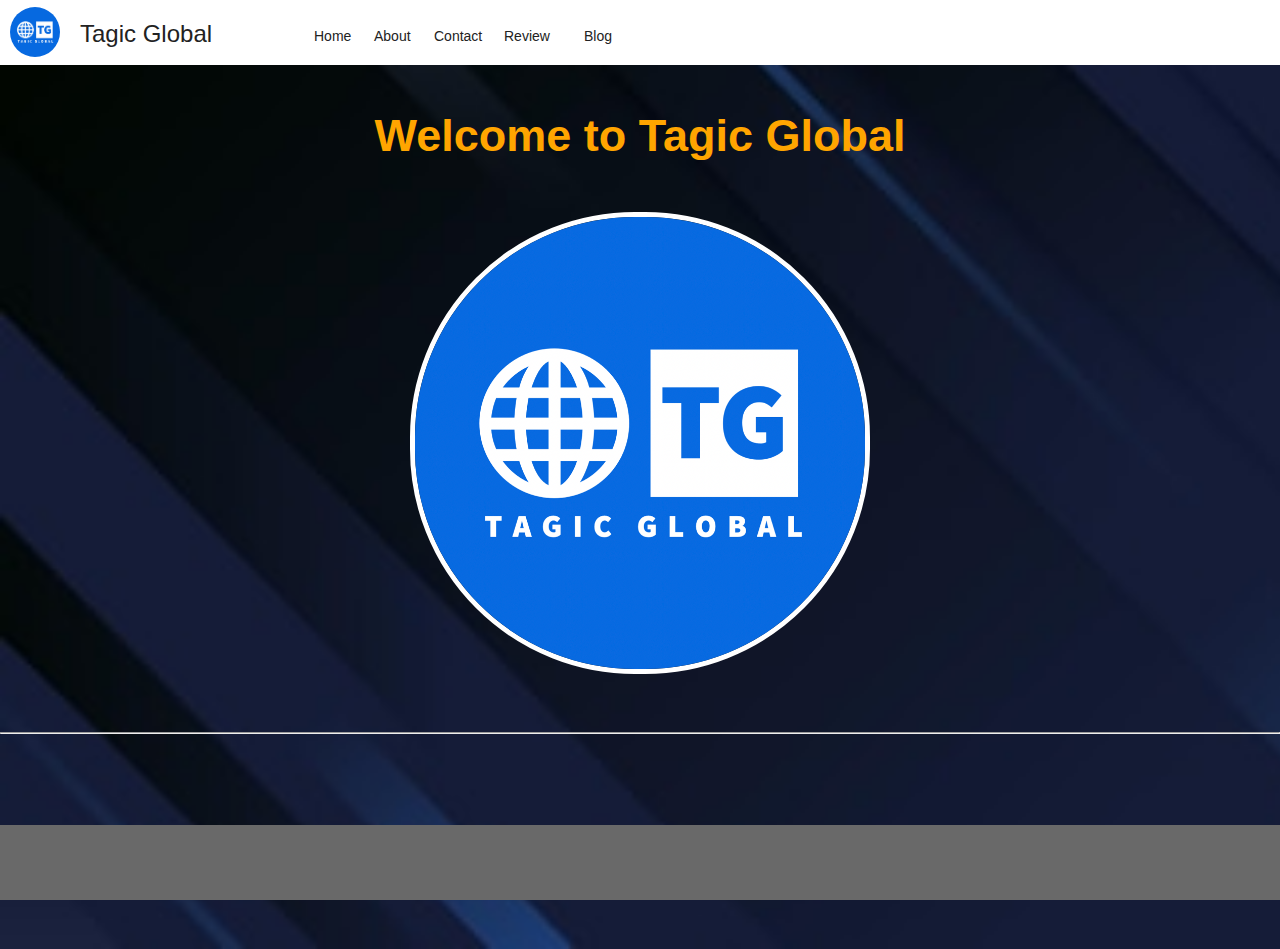
<file: index.html>
<!DOCTYPE html>
<html>
    <head>
        <meta charset="UTF-8">
        <meta name="description" content="This is an official website of Tagic Global">
        <title>Tagic Global</title>
        <link rel="stylesheet" type="text/css" href="style.css">
        <link rel="stylesheet" type="text/css" href="class.css">
        <link rel="shortcut icon" type="image/png" href="iWebsiteP/tfavicon.png">
        <head>
            <script src="https://ajax.googleapis.com/ajax/libs/jquery/3.6.0/jquery.min.js"></script>
        </head>
        <script>
            $(function() {
                $("#header").load("header.html");
                $("#footer").load("footer.html");
            });
        </script>
        <style>
            img {
                width: 450px;
                border-radius: 225px;
                border: 5px solid white;
                text-align: center;
                margin-top: 50px;
            }
        </style>
    </head>
    <body>
        <header>
            <div id="header"></div>
        </header>
        <main>
            <h1 style="color: orange; font-size: 45px; font-family: 'Gill Sans', 'Gill Sans MT', Calibri, 
            'Trebuchet MS', sans-serif; text-align: center; margin-top: 45px;">Welcome to Tagic Global</h1>
            <center><img src="iWebsiteP/Screen Shot 2022-04-26 at 5.56.25 PM.png"></center>
            <br>
            <br>
            <br>
            <hr>
            <br>
            <br>
            <br>
            <h2 style="text-align: center; color: white; margin-top: 60px; font-size: 40px;">Play Fun Games And Talk About It</h2>
            <br>
            <br>
            <br>
            <!--<a href="data/1_Platformer.zip" download="Platformer Game" style="color: white; text-align: center; font-size: 23px; margin-left: 50%;" >Download</a>-->
        </main>
        <footer>
            <div id="footer"></div>
        </footer>
    </body>
</html>
</file>
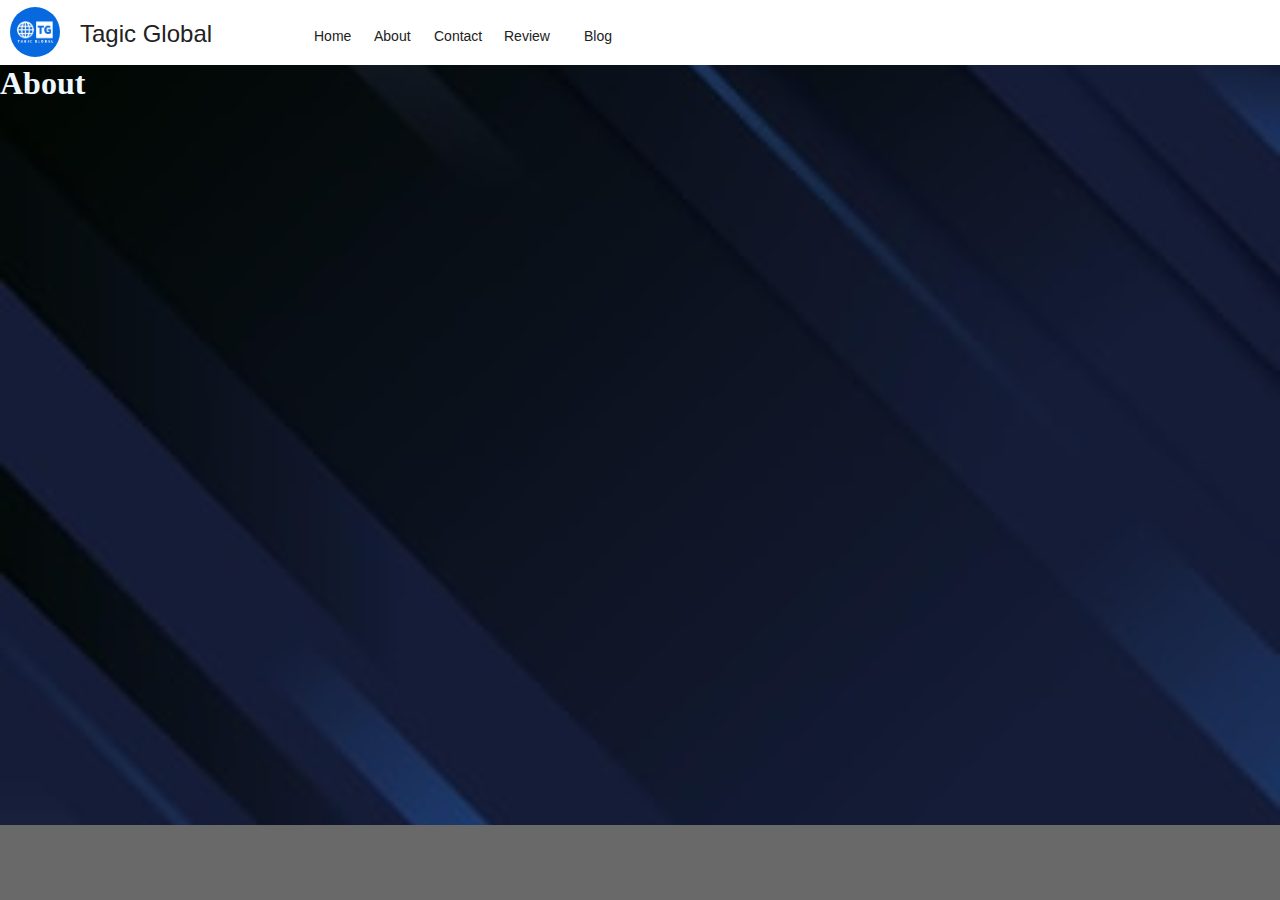
<file: about.html>
<!DOCTYPE html>
<html>
    <head>
        <meta charset="UTF-8">
        <meta name="description" content="This is an official website of Tagic Global">
        <title>Tagic Global</title>
        <link rel="stylesheet" type="text/css" href="style.css">
        <link rel="stylesheet" type="text/css" href="class.css">
        <link rel="shortcut icon" type="image/png" href="iWebsiteP/tfavicon.png">
        <head>
            <script src="https://ajax.googleapis.com/ajax/libs/jquery/3.6.0/jquery.min.js"></script>
        </head>
        <script>
            $(function() {
                $("#header").load("header.html");
                $("#footer").load("footer.html");
            });
        </script>
    </head>
    <body>
        <div id="header"></div>
        <div id="footer"></div>
        <h1 style="color: aliceblue;">About</h1>
    </body>
</html>
</file>
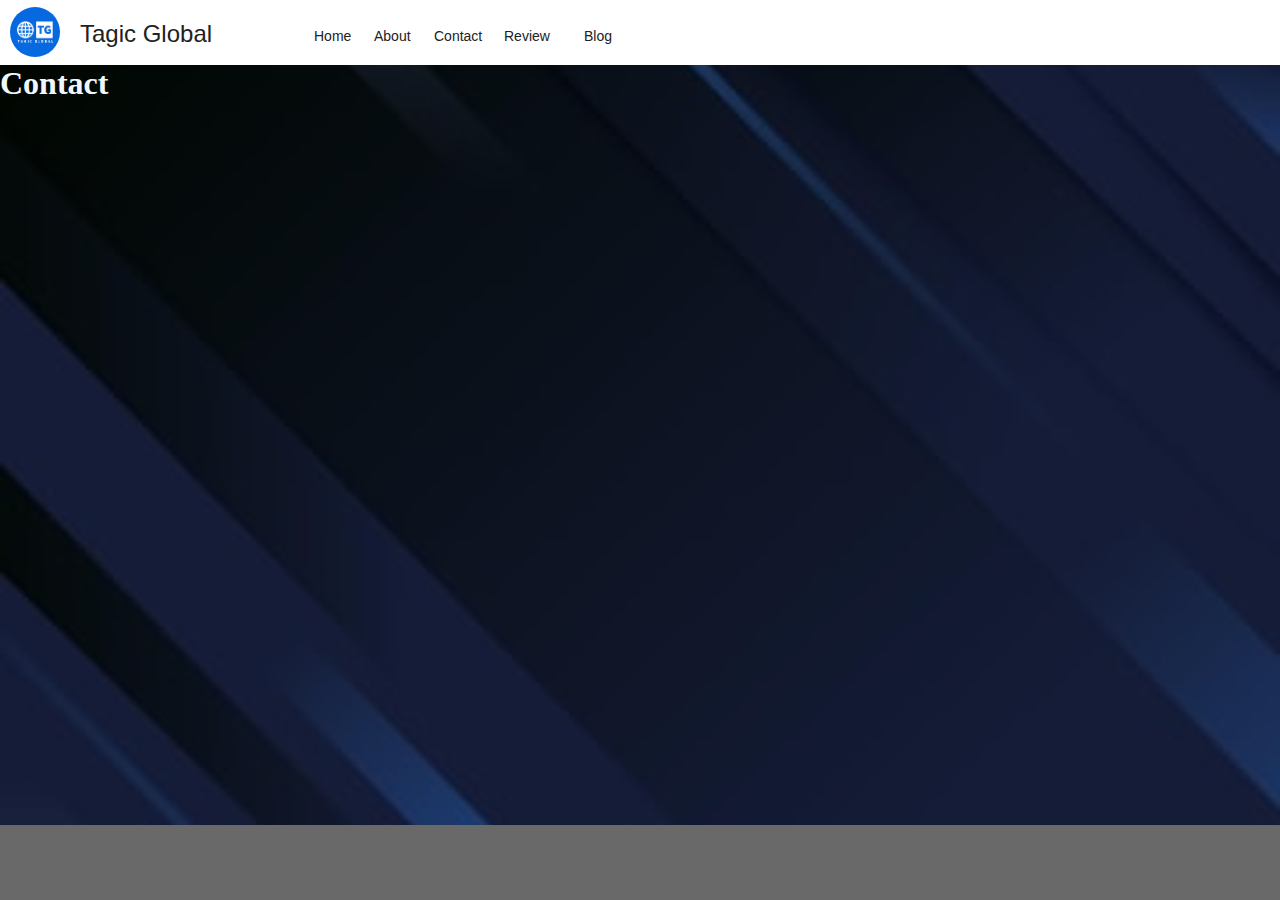
<file: contact.html>
<!DOCTYPE html>
<html>
    <head>
        <meta charset="UTF-8">
        <meta name="description" content="This is an official website of Tagic Global">
        <title>Tagic Global</title>
        <link rel="stylesheet" type="text/css" href="style.css">
        <link rel="stylesheet" type="text/css" href="class.css">
        <link rel="shortcut icon" type="image/png" href="iWebsiteP/tfavicon.png">
        <head>
            <script src="https://ajax.googleapis.com/ajax/libs/jquery/3.6.0/jquery.min.js"></script>
        </head>
        <script>
            $(function() {
                $("#header").load("header.html");
                $("#footer").load("footer.html");
            });
        </script>
    </head>
    <body>
        <div id="header"></div>
        <div id="footer"></div>
        <h1 style="color: aliceblue;">Contact</h1>
    </body>
</html>
</file>
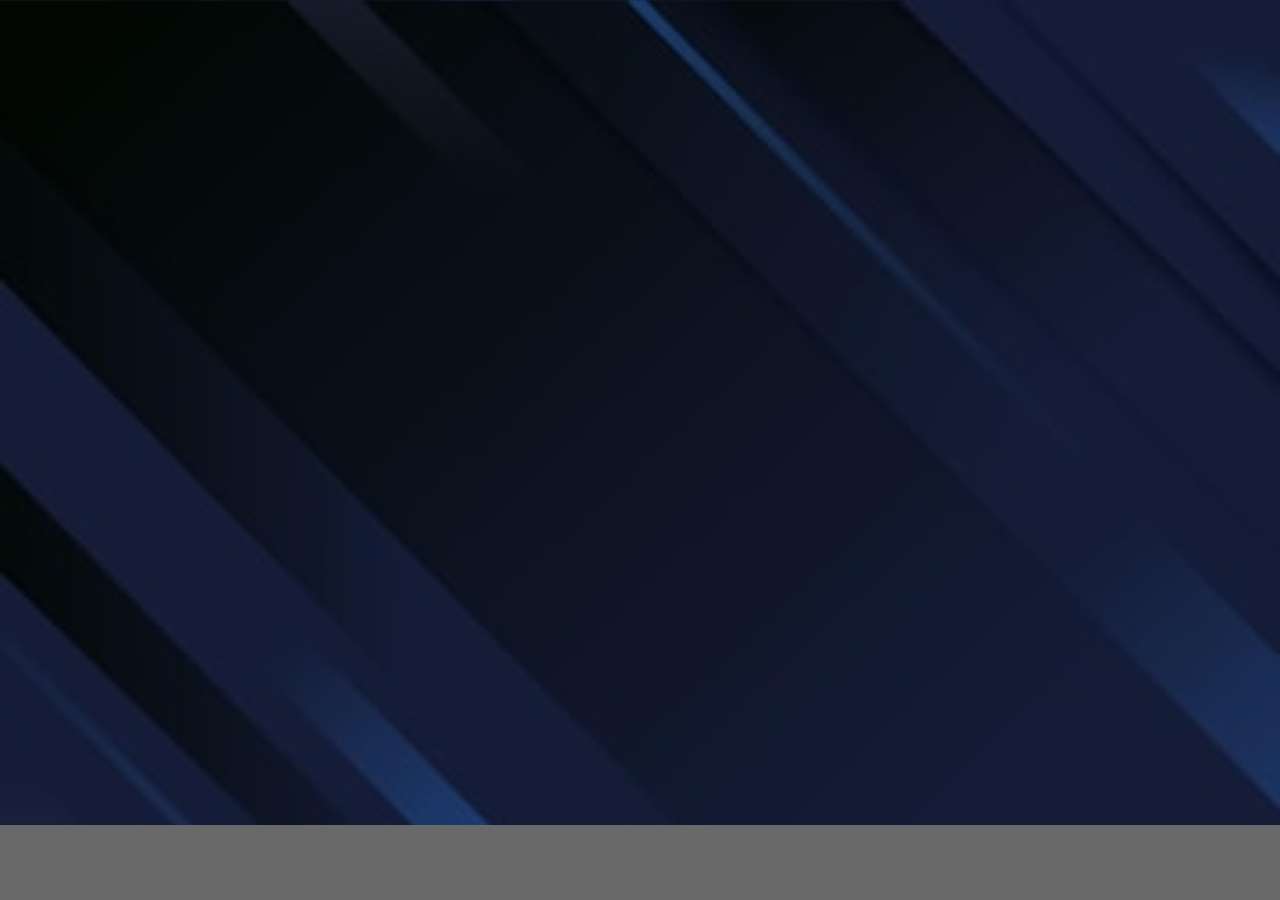
<file: footer.html>
<!DOCTYPE html>
<html>
    <head>
        <meta charset="UTF-8">
        <meta name="description" content="This is an official website of Tagic Global">
        <title>Tagic Global</title>
        <link rel="stylesheet" type="text/css" href="style.css">
        <link rel="stylesheet" type="text/css" href="class.css">
        <link rel="shortcut icon" type="image/png" href="iWebsiteP/tfavicon.png">
    </head>
    <body>
        <div class="footer"></div>
        <h1></h1>
    </body>
</html>
</file>
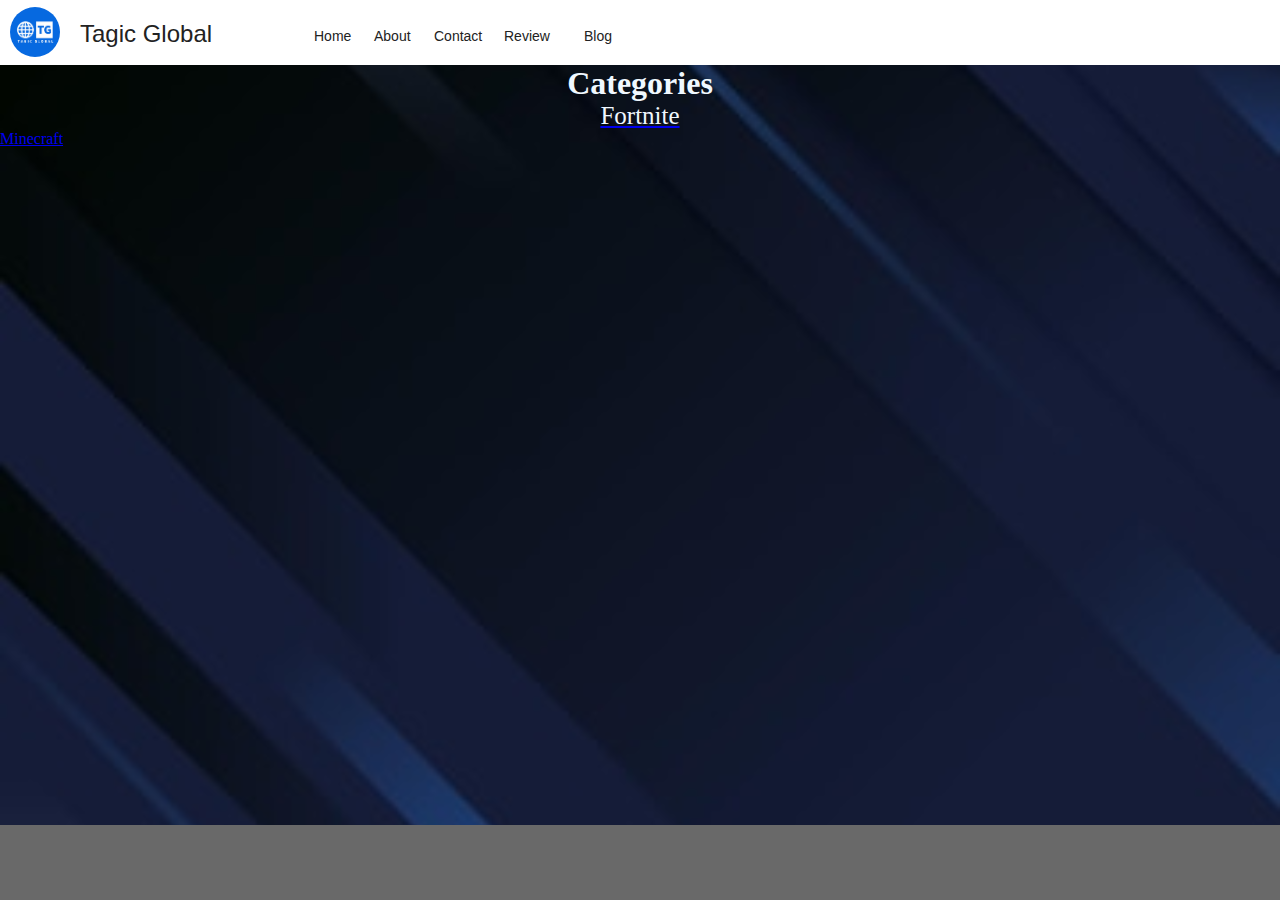
<file: forum.html>
<!DOCTYPE html>
<html>
    <head>
        <meta charset="UTF-8">
        <meta name="description" content="This is an official website of Tagic Global">
        <title>Tagic Global</title>
        <link rel="stylesheet" type="text/css" href="style.css">
        <link rel="stylesheet" type="text/css" href="class.css">
        <link rel="shortcut icon" type="image/png" href="iWebsiteP/tfavicon.png">
        <head>
            <script src="https://ajax.googleapis.com/ajax/libs/jquery/3.6.0/jquery.min.js"></script>
        </head>
        <script>
            $(function() {
                $("#header").load("header.html");
                $("#footer").load("footer.html");
            });
        </script>
    </head>
    <body>
        <div id="header"></div>
        <div id="footer"></div>
        <div id="body"></div>
        <h1 style="color: aliceblue; text-align: center;">Categories</h1>
        <li>
            <ul>
                <a href="categories/fortnite.html"><div class="fortnite">Fortnite</div></a>
                <li><a href="categories/minecraft.html">Minecraft</a></li>
            </ul>
        </li>
    </body>
</html>
</file>
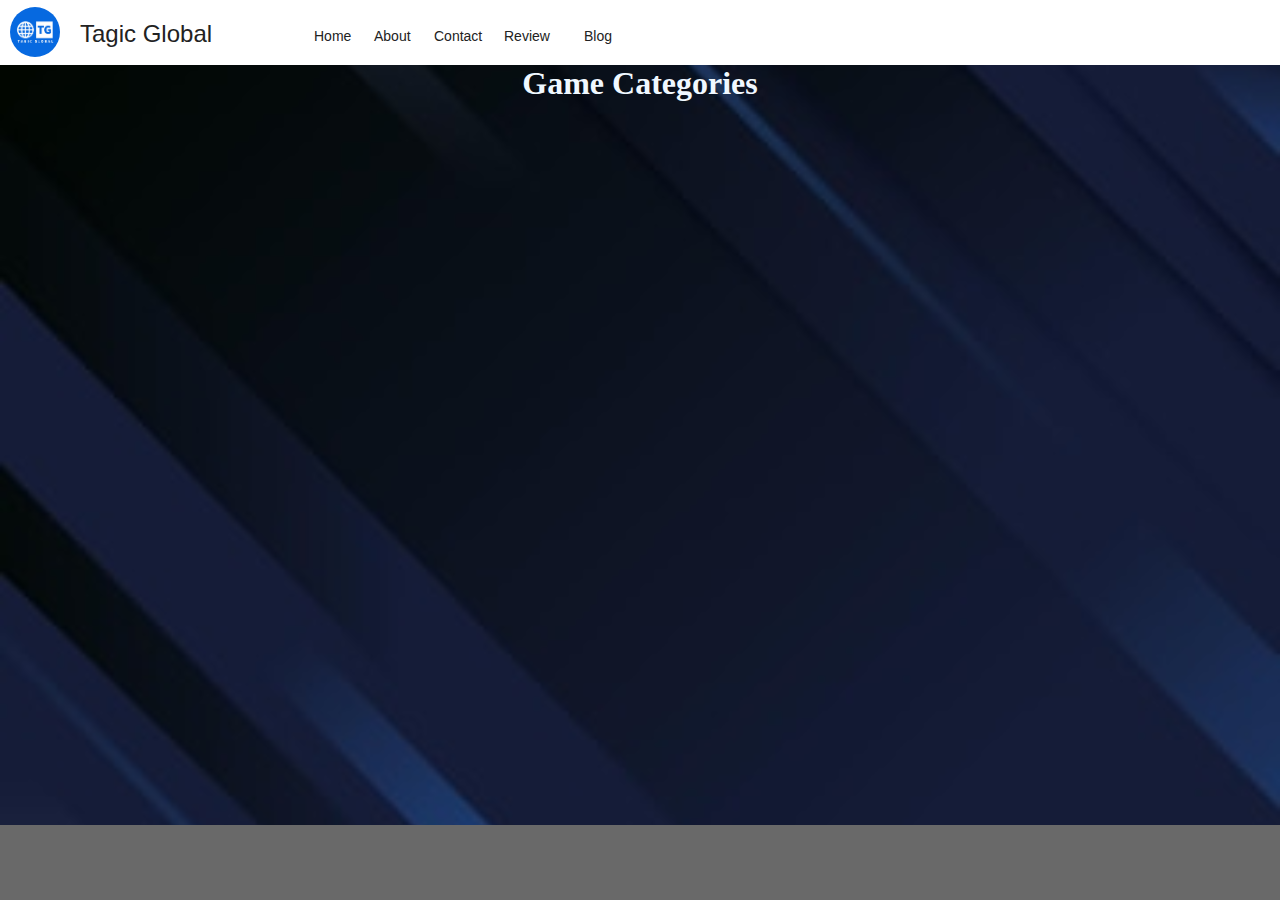
<file: games.html>
<!DOCTYPE html>
<html>
    <head>
        <meta charset="UTF-8">
        <meta name="description" content="This is an official website of Tagic Global">
        <title>Tagic Global</title>
        <link rel="stylesheet" type="text/css" href="style.css">
        <link rel="stylesheet" type="text/css" href="class.css">
        <link rel="shortcut icon" type="image/png" href="iWebsiteP/tfavicon.png">
        <head>
            <script src="https://ajax.googleapis.com/ajax/libs/jquery/3.6.0/jquery.min.js"></script>
        </head>
        <script>
            $(function() {
                $("#header").load("header.html");
                $("#footer").load("footer.html");
            });
        </script>
    </head>
    <body>
        <div id="header"></div>
        <div id="footer"></div>
        <h1 style="color: aliceblue; text-align: center;">Game Categories</h1>
    </body>
</html>
</file>
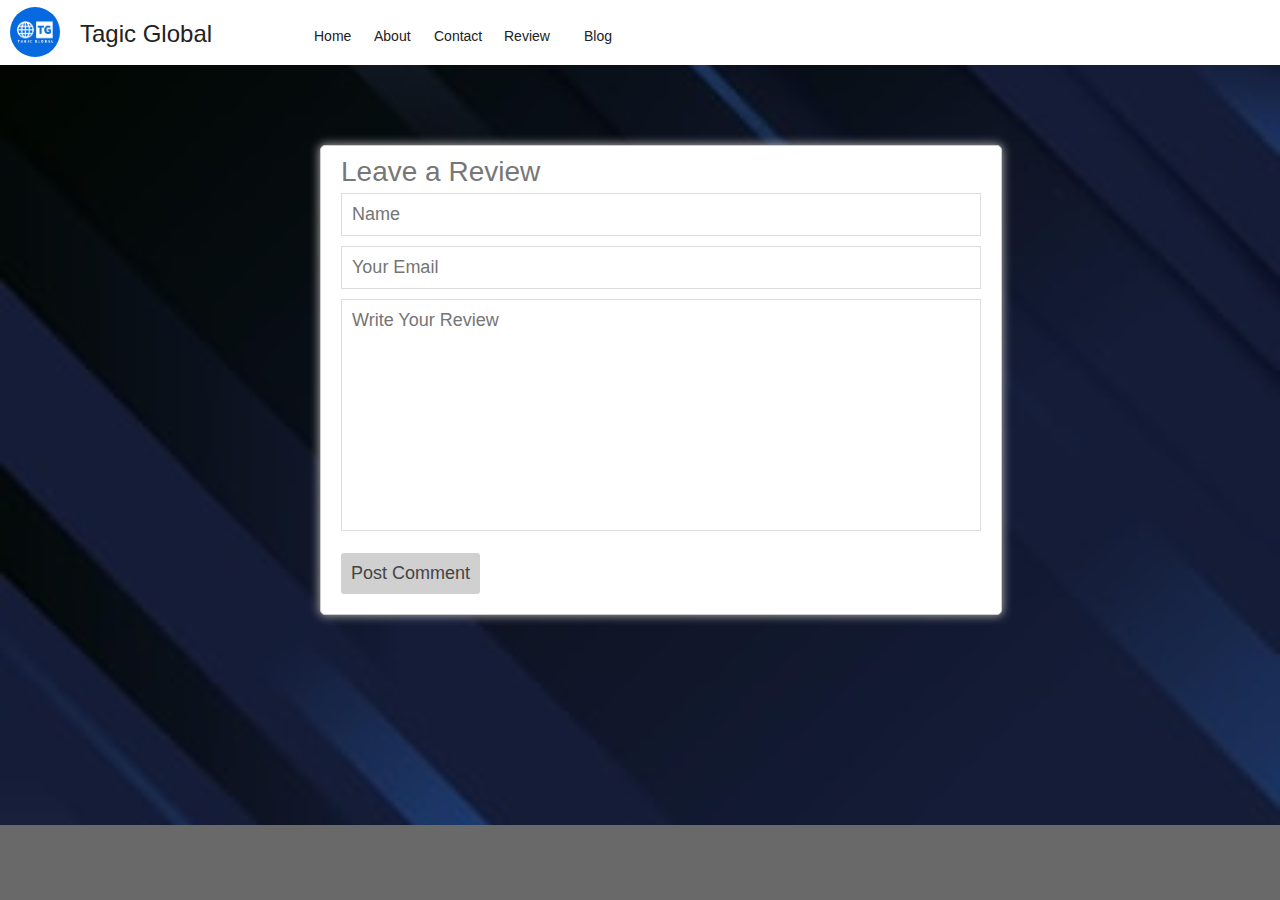
<file: review.html>
<!DOCTYPE html>
<html>
    <head>
        <meta charset="UTF-8">
        <meta name="description" content="This is an official website of Tagic Global">
        <title>Tagic Global</title>
        <link rel="stylesheet" type="text/css" href="style.css">
        <link rel="stylesheet" type="text/css" href="class.css">
        <link rel="shortcut icon" type="image/png" href="iWebsiteP/tfavicon.png">
        <head>
            <script src="https://ajax.googleapis.com/ajax/libs/jquery/3.6.0/jquery.min.js"></script>
        </head>
        <script>
            $(function() {
                $("#header").load("header.html");
                $("#footer").load("footer.html");
            });
        </script>
        <style>
            .comment-box {
                width: 50%;
                border: 1px solid #ccc;
                margin: 50px 0;
                padding: 10px 20px;
                font-family: 'poppins', sans-serif;
                border-radius: 5px;
                margin-left: 25%;
                margin-top: 80px;
                box-shadow: 0px 0px 10px 1px rgb(165, 165, 165);
                background-color: white;
            }
            .comment-box {
                text-align: left;
                font-size: 28px;
                color: #777;
            }
            .comment-form input, .comment-form textarea {
                width: 100%;
                padding: 10px;
                margin: 5px 0;
                box-sizing: border-box;
                outline: none;
                font-size: 18px;
                font-family: 'poppins', sans-serif;
                border: 1px solid #ddd;
                color: #777;
                resize: none;
            }
            .comment-form button {
                margin: 10px 0;
                border: none;
                background-color: #d0d0d0;
                padding: 10px;
                font-size: 18px;
                border-radius: 3px;
                color: #444;
            }
            button:hover {
                color: white;
                background-color: #444;
            }
            @media(max-width: 900px){
                .comment-box{
                    width: 80%;
                    margin: 5%;
                }
            }
        </style>
    </head>
    <body>
        <div id="header"></div>
        <div id="footer"></div>
        <div class="comment-box">
            <p>Leave a Review</p>
            <form action="https://formsubmit.co/cwjsb1004@gmail.com" method="post" class="comment-form">
                <input type="text" name="Name" placeholder="Name">
                <input type="email" name="Email" placeholder="Your Email">
                <!--<input type="text" placeholder="Website">-->
                <textarea rows="10" name="Review" placeholder="Write Your Review"></textarea>
                <button type="submit">Post Comment</button>
            </form>
        </div>
    </body>
</html>
</file>
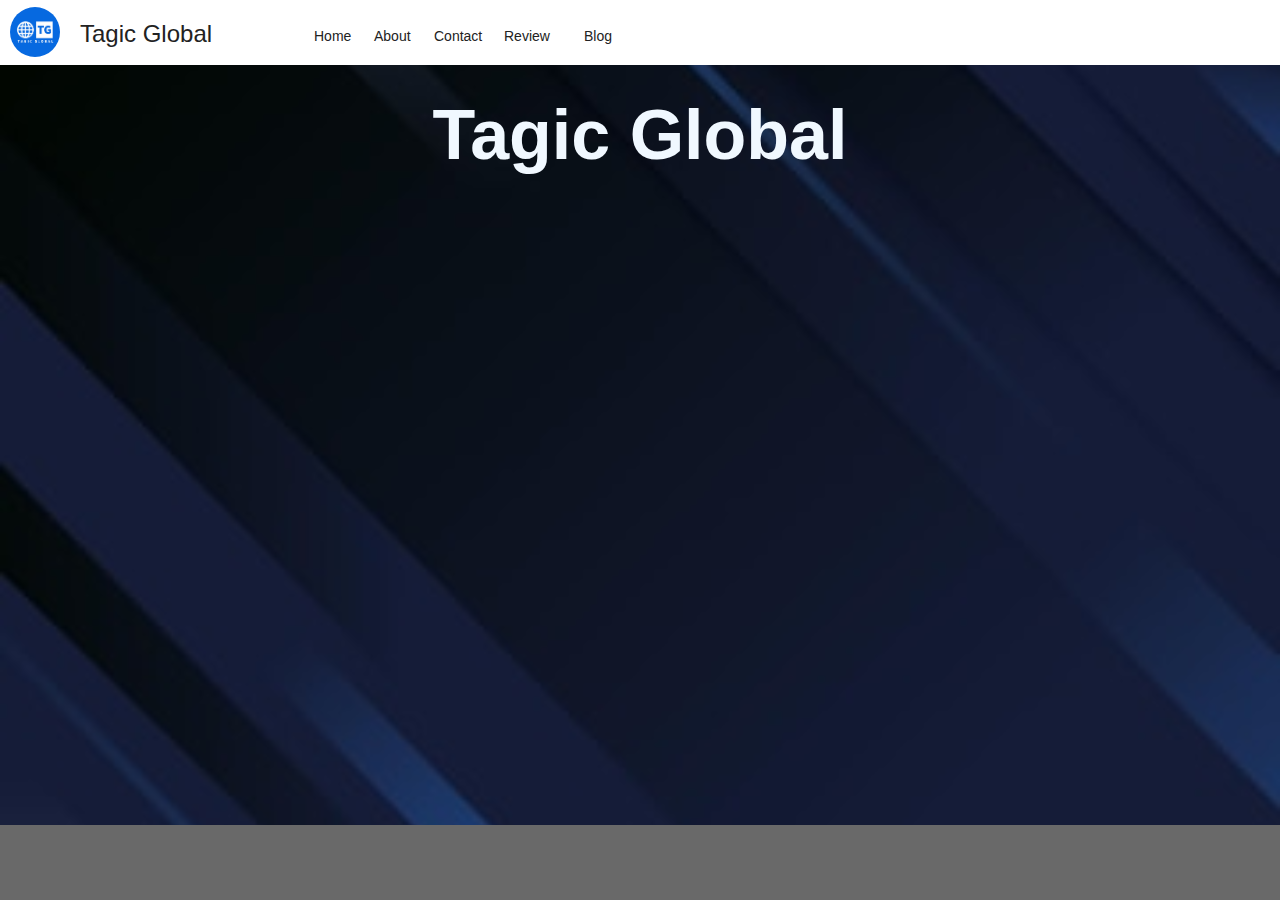
<file: tagicglobal.html>
<!DOCTYPE html>
<html>
    <head>
        <meta charset="UTF-8">
        <meta name="description" content="This is an official website of Tagic Global">
        <title>Tagic Global</title>
        <link rel="stylesheet" type="text/css" href="style.css">
        <link rel="stylesheet" type="text/css" href="class.css">
        <link rel="shortcut icon" type="image/png" href="iWebsiteP/tfavicon.png">
        <head>
            <script src="https://ajax.googleapis.com/ajax/libs/jquery/3.6.0/jquery.min.js"></script>
        </head>
        <script>
            $(function() {
                $("#header").load("header.html");
                $("#footer").load("footer.html");
            });
        </script>
    </head>
    <body>
        <div id="header"></div>
        <div id="footer"></div>
        <div class="tgforum"><h1>Tagic Global</h1></div>
        
        <ol>
            
        </ol>

    </body>
</html>
</file>
<file: style.css>
* {
    margin: 0;
    padding: 0;

}

body {
    background-image: url(iWebsiteP/bg.jpeg);
    background-size: cover;
}

nav {
    width: 100%;
    height: 65px;
    background-color: white;
}

nav p {
    font-family: Arial;
    color: #222;
    font-size: 24px;
    line-height: 55px;
    float: left;
    padding: 0px 20px;
}

nav ul {
    float: left;
}

nav ul li {
    float: left;
    ;
    list-style: none;
    position: relative;
}

nav ul li a {
    display: block;
    font-family: Arial;
    color: #222;
    font-size: 14px;
    padding: 22px 14px;
    text-decoration: none;
}

nav ul li ul {
    display: none;
    position: absolute;
    background-color: #fff;
    padding: 10px;
    border-radius: 0px 0px 4px 4px;
}

nav ul li:hover ul {
    display: block;
}

nav ul li ul li {
    width: 180px;
    border-radius: 4px;
}

nav ul li ul li a {
    padding: 8px 14px;
}

nav ul li ul li a:hover {
    background-color: #f3f3f3;
}
</file>
<file: class.css>
* {
    margin: 0;
    padding: 0;
}

.logo {
    width: 50px;
    height: 50px;
    background-image: url(iWebsiteP/tlogo.png);
    background-size: cover;
    background-repeat: no-repeat;
    background-position: center;
    border-radius: 25px;
    position: absolute;
    top: 7px;
    left: 10px;
}

.footer {
    width: 100%;
    height: 75px;
    background-color: dimgray;
    position: absolute;
    bottom: 0;
}

.contact {
    position: absolute;
    bottom: 25px;
    color: white;
    text-align: center;
}

.tgforum {
    text-align: center;
    color: aliceblue;
    margin-top: 30px;
    font-size: 35px;
    font-family: 'Segoe UI', Tahoma, Geneva, Verdana, sans-serif;
}

.fortnite {
    text-align: center;
    color: aliceblue;
    font-size: 25px;
}
</file>
